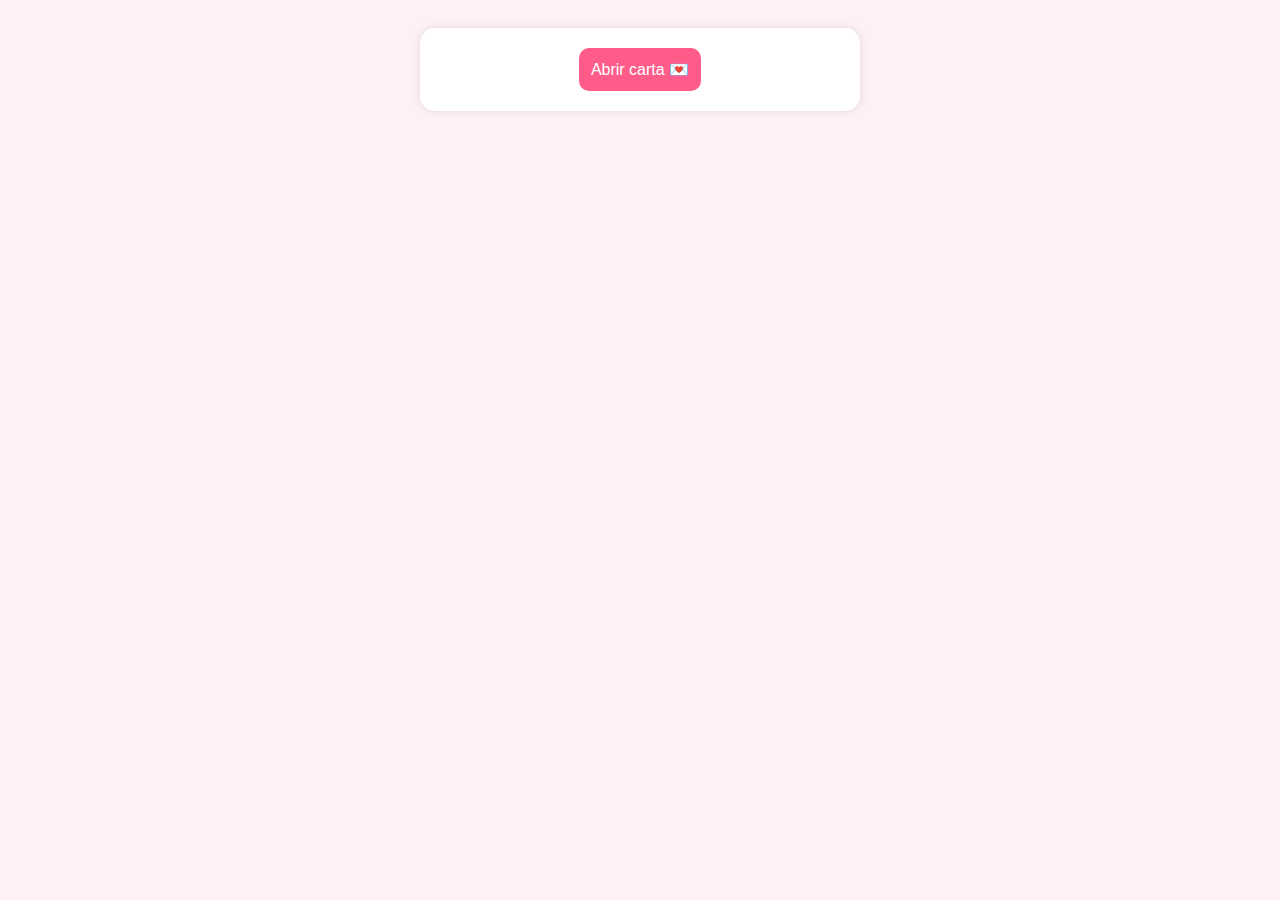
<file: carta.html>
<!DOCTYPE html>
<html lang="pt-BR">
<head>
  <meta charset="UTF-8">
  <title>Carta 💌</title>
  <link rel="stylesheet" href="style.css">
</head>
<body>

<div class="carta">
  <img id="foto" alt="Foto da carta">

  <button id="abrir">Abrir carta 💌</button>

  <audio id="musica"></audio>

  <p id="texto"></p>
</div>

<script src="script.js"></script>
</body>
</html>
</file>
<file: style.css>
body {
  background: #fff0f5;
  font-family: Arial, sans-serif;
  text-align: center;
  padding: 20px;
}

.carta {
  max-width: 400px;
  margin: auto;
  background: white;
  padding: 20px;
  border-radius: 15px;
  box-shadow: 0 0 10px rgba(0,0,0,0.1);
}

img {
  width: 100%;
  border-radius: 10px;
  display: none;
}

button {
  background: #ff5c8a;
  color: white;
  border: none;
  padding: 12px;
  border-radius: 10px;
  font-size: 16px;
  cursor: pointer;
}

p {
  margin-top: 15px;
  display: none;
  }
</file>
